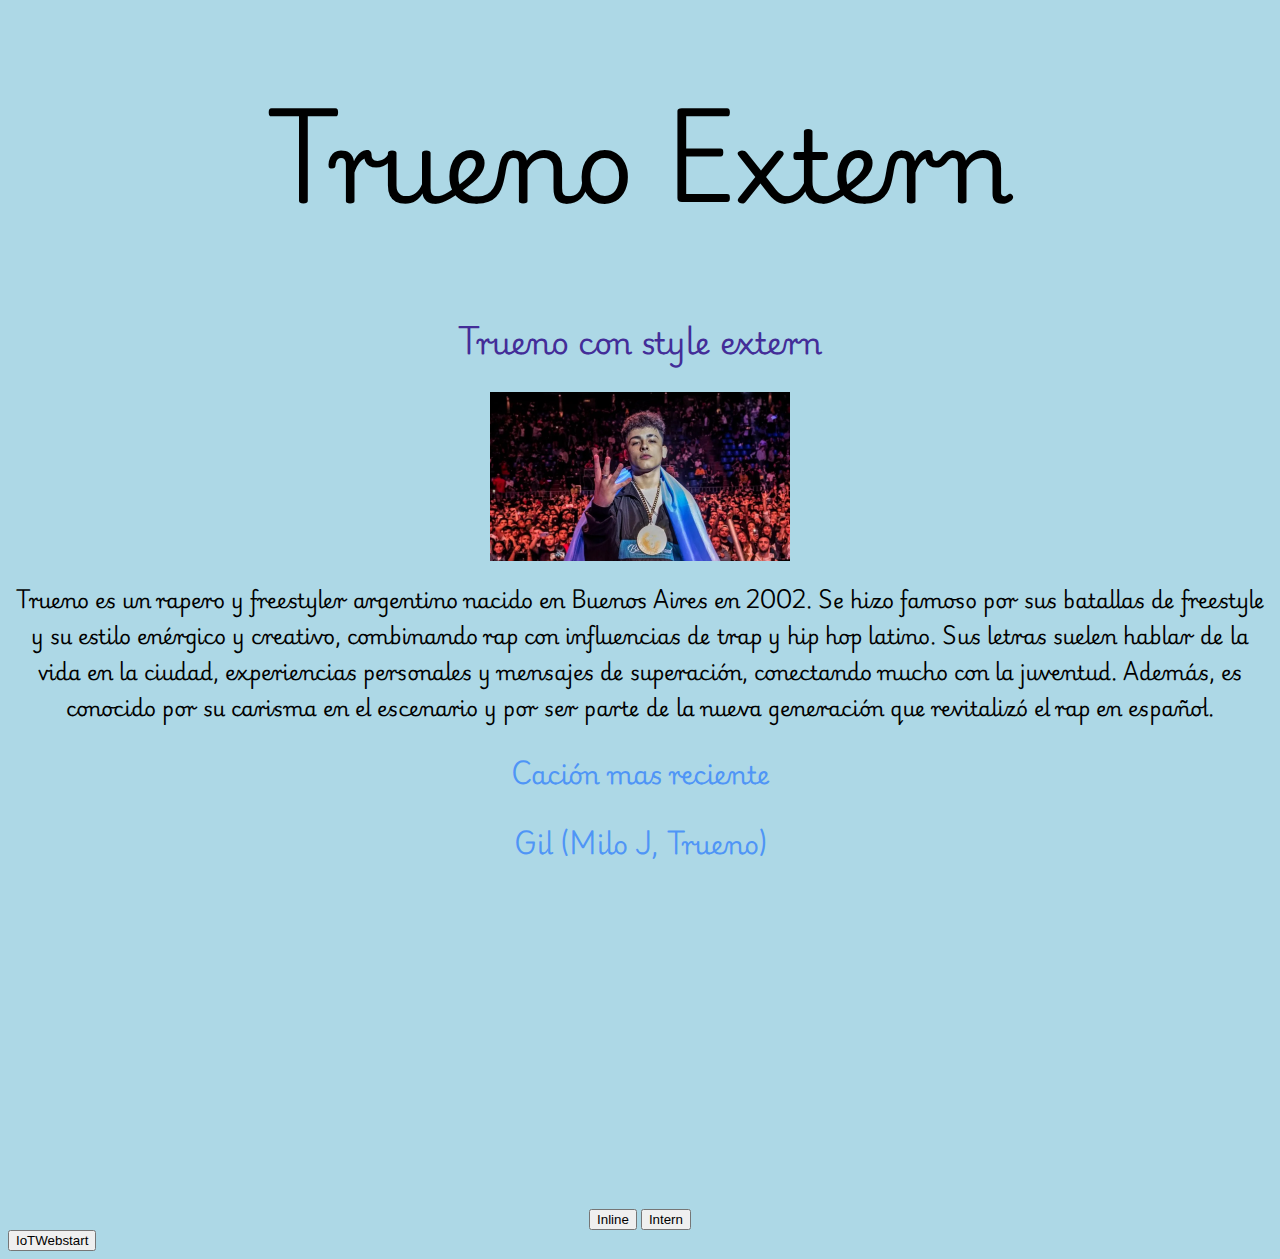
<file: index.html>
<!DOCTYPE html>
<html lang="en">
<head>
    <meta charset="UTF-8">
    <meta name="viewport" content="width=device-width, initial-scale=1.0">
    <title>Trueno Externa</title>
    <link rel="stylesheet" type="text/css" href="style.css">
    <link rel="preconnect" href="https://fonts.googleapis.com">
    <link rel="preconnect" href="https://fonts.gstatic.com" crossorigin>
    <link href="https://fonts.googleapis.com/css2?family=Playwrite+US+Modern:wght@100..400&display=swap" rel="stylesheet">
</head>
<body>
    <div class="container">
        <h1>Trueno Extern</h1>
        <h2>Trueno con style extern</h2>
    </div>
    <div class="container">
        <img src="truenojpeg.webp">
    </div>
    <div class="container">
        <p>Trueno es un rapero y freestyler argentino nacido en Buenos Aires en 2002. Se hizo famoso por sus batallas de freestyle y su estilo enérgico y creativo, combinando rap con influencias de trap y hip hop latino. Sus letras suelen hablar de la vida en la ciudad, experiencias personales y mensajes de superación, conectando mucho con la juventud. Además, es conocido por su carisma en el escenario y por ser parte de la nueva generación que revitalizó el rap en español.</p>
        <h3>Cación mas reciente</h3>
        <h3>Gil (Milo J, Trueno)</h3>
    </div>

    <div class="container">
        <iframe width="560" height="315" src="https://www.youtube.com/embed/2ezVj9wLr5U?si=3C7zh1vm-hxiKwhr" title="Gil (Milo J, Trueno)" frameborder="0" allow="accelerometer; autoplay; clipboard-write; encrypted-media; gyroscope; picture-in-picture; web-share" referrerpolicy="strict-origin-when-cross-origin" allowfullscreen></iframe>
    </div>

    <div class="container mt-5">
      <div class="row">
        <div class="col-sm-6">
          <button type="button" class="btn btn-secondary" onclick="window.location.href='https://a01713489-web.github.io/inline/'">Inline</button>
          <button type="button" class="btn btn-secondary" onclick="window.location.href='https://a01713489-web.github.io/intern/'">Intern</button>
        </div>
      </div>
    </div>
    <div class="my-5 text-center">
      <button type="button" class="btn btn-outline-dark flex-fill mb-2" onclick="window.location.href='https://samesparts.github.io/IoTWebstart/'">IoTWebstart</button>      
    </div>
</body>
</html>
</file>
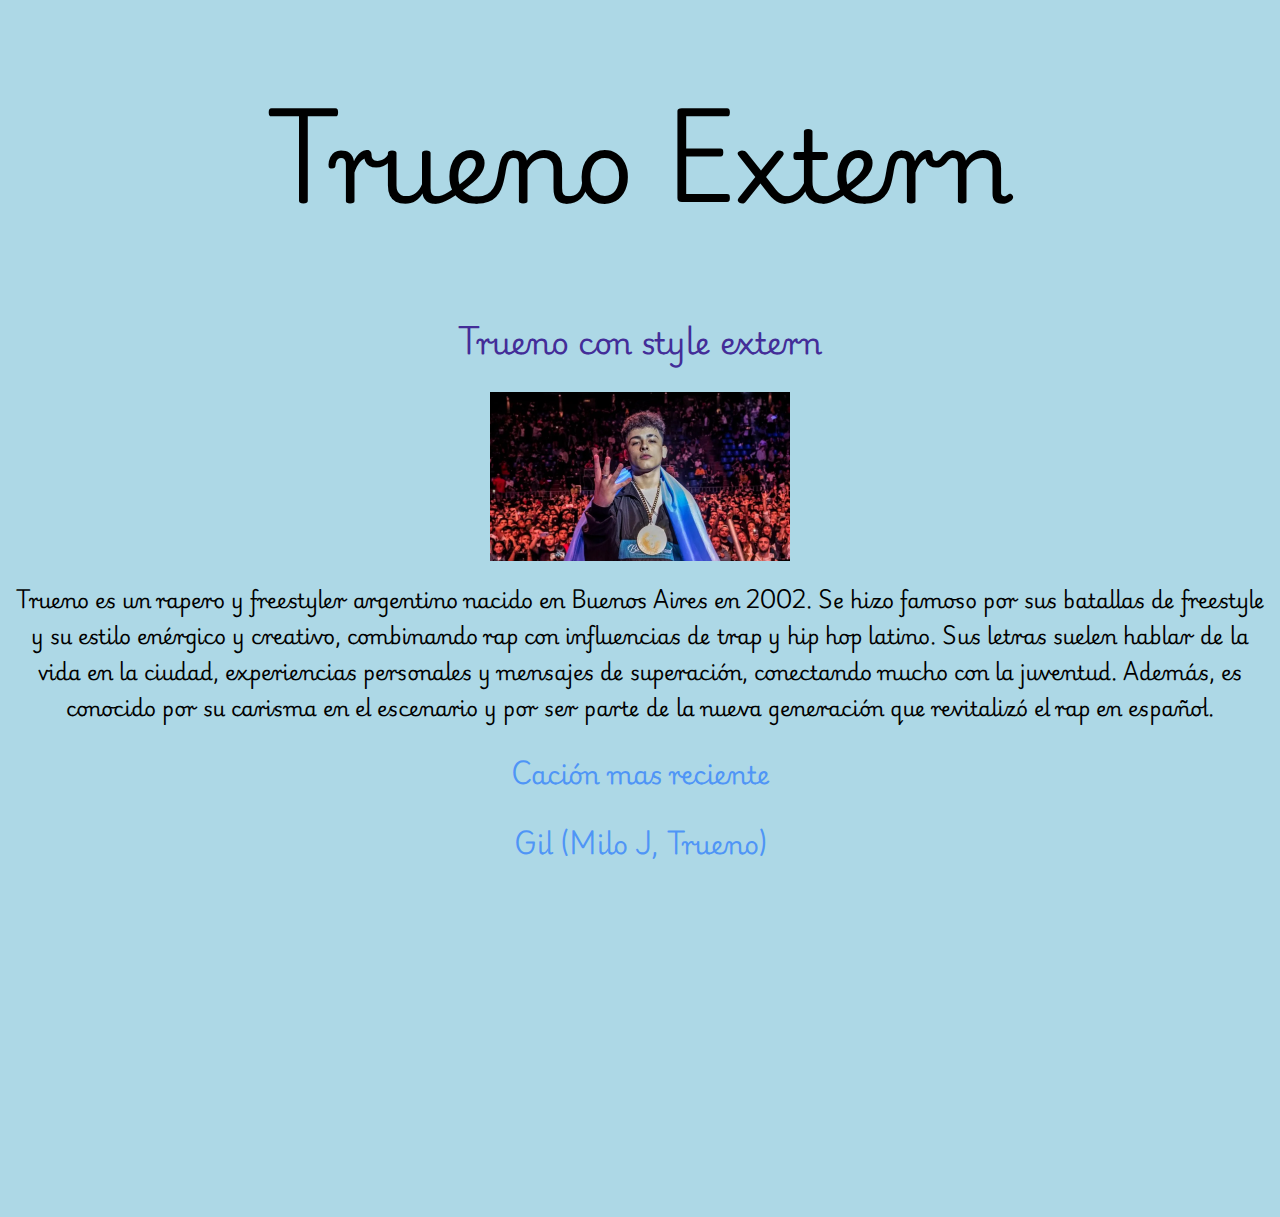
<file: code/index.html>
<!DOCTYPE html>
<html lang="en">
<head>
    <meta charset="UTF-8">
    <meta name="viewport" content="width=device-width, initial-scale=1.0">
    <title>Trueno Externa</title>
    <link rel="stylesheet" type="text/css" href="../style.css">
    <link rel="preconnect" href="https://fonts.googleapis.com">
    <link rel="preconnect" href="https://fonts.gstatic.com" crossorigin>
    <link href="https://fonts.googleapis.com/css2?family=Playwrite+US+Modern:wght@100..400&display=swap" rel="stylesheet">
</head>
<body>
    <div class="container">
        <h1>Trueno Extern</h1>
        <h2>Trueno con style extern</h2>
    </div>
    <div class="container">
        <img src="../img/truenojpeg.webp">
    </div>
    <div class="container">
        <p>Trueno es un rapero y freestyler argentino nacido en Buenos Aires en 2002. Se hizo famoso por sus batallas de freestyle y su estilo enérgico y creativo, combinando rap con influencias de trap y hip hop latino. Sus letras suelen hablar de la vida en la ciudad, experiencias personales y mensajes de superación, conectando mucho con la juventud. Además, es conocido por su carisma en el escenario y por ser parte de la nueva generación que revitalizó el rap en español.</p>
        <h3>Cación mas reciente</h3>
        <h3>Gil (Milo J, Trueno)</h3>
    </div>

    <div class="container">
        <iframe width="560" height="315" src="https://www.youtube.com/embed/2ezVj9wLr5U?si=3C7zh1vm-hxiKwhr" title="Gil (Milo J, Trueno)" frameborder="0" allow="accelerometer; autoplay; clipboard-write; encrypted-media; gyroscope; picture-in-picture; web-share" referrerpolicy="strict-origin-when-cross-origin" allowfullscreen></iframe>
    </div>
</body>
</html>
</file>
<file: style.css>
h1 {
    color: #000000;
    font-size: 100px;
    font-family: "Playwrite US Modern", cursive;
    font-optical-sizing: auto;
    font-weight: 400;
    font-style: normal;
    text-align: center;

}

h2 {
    color: #432d98;
    font-size: 30px;
    font-family: "Playwrite US Modern", cursive;
    font-optical-sizing: auto;
    font-weight: 400;
    font-style: normal;
    text-align: center;
}

h3 {
    color: #4f95f6;
    font-size: 25px;
    font-family: "Playwrite US Modern", cursive;
    font-optical-sizing: auto;
    font-weight: 400;
    font-style: normal;
    text-align: center;
}

body {
    background-color: lightblue;
}

p {
    color: #000000;
    font-size: 20px;
    font-family: "Playwrite US Modern", cursive;
    font-optical-sizing: auto;
    font-weight: 400;
    font-style: normal;
    text-align: center;
}


img {
    display: block;
    margin: 0 auto;
    width: 300px;
}

.container {
    text-align: center;
}
</file>
